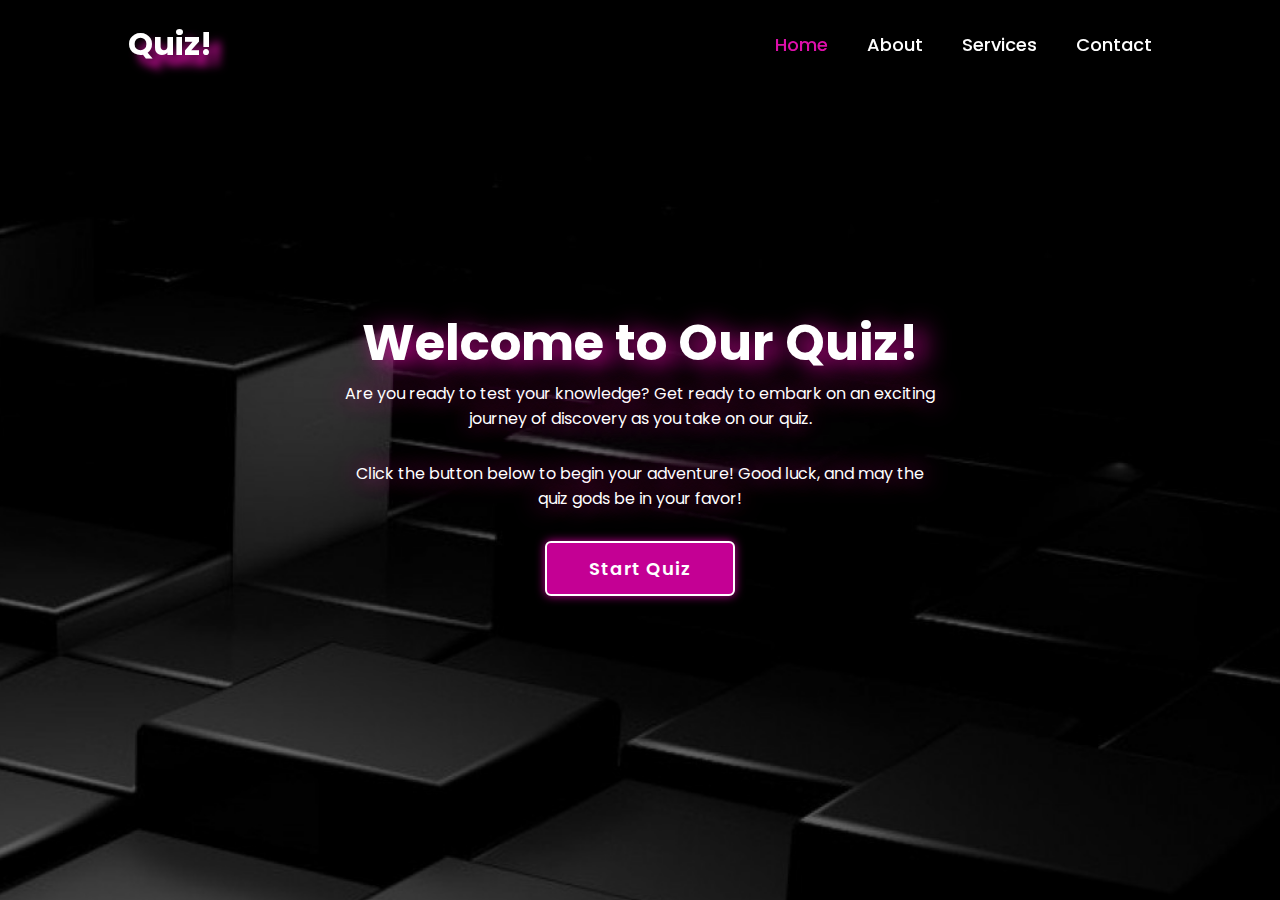
<file: index.html>
<!DOCTYPE html>
<html lang="en">
<head>
    <meta charset="UTF-8">
    <meta name="viewport" content="width=device-width, initial-scale=1.0">
    <title>Quiz</title>
    <link rel="stylesheet" href="./style.css">
</head>
<body>
    <main class="main">
        <header class="header">
            <a href="#" class="logo">Quiz!</a>

            <nav class="navbar">
                <a href="#" class="active">Home</a>
                <a href="#">About</a>
                <a href="#">Services</a>
                <a href="#">Contact</a>
            </nav>
        </header>

        <div class="container">
            <section class="quiz-section">
                <div class="quiz-box">
                    <h1>Quiz</h1>
                    <div class="quiz-header">
                        <span>Test Your Tech Knowledge!</span>
                        <span class="header-score">Score: 0 / 10</span>
                    </div>

                    <h2 class="question-text">What does HTML stand for?</h2>

                    <div class="option-list">
                        <!-- <div class="option">
                            <span>A.</span>
                        </div>
                        <div class="option">
                            <span>B.</span>
                        </div>
                        <div class="option">
                            <span>C.</span>
                        </div>
                        <div class="option">
                            <span>D.</span>
                        </div> -->
                    </div>

                    <div class="quiz-footer">
                        <div class="question-total">1 of 10 Questions</div>
                        <button class="next-btn">Next</button>
                    </div>
                </div>

                <div class="result-box">
                    <h2>Quiz Result!</h2>
                    <div class="percentage-container">
                        <div class="circular-progress">
                            <span class="progress-value">0%</span>
                        </div>

                        <span class="score-text">Your score 0 out of 10</span>
                    </div>

                    <div class="buttons">
                        <button class="tryAgain-btn">Try Again</button>
                        <button class="goHome-btn">Go to Home</button>
                    </div>
                </div>
            </section>
            <section class="home">
                <div class="home-content">
                    <h1>Welcome to Our Quiz!</h1>
                    <p>Are you ready to test your knowledge? Get ready to embark on an exciting journey of discovery as you take on our quiz.</p>
                    <p>Click the button below to begin your adventure! Good luck, and may the quiz gods be in your favor!</p>
                    <button class="start-btn">Start Quiz</button>
                </div>
            </section>
        </div>
    </main>

    <div class="popup-info">
        <h2>Quiz Guide</h2>
        <!-- <span class="info">1.You will have 15 seconds for each question.</span> -->
        <span class="info">1.Once you select your answer,it can't be undone.</span>
        <!-- <span class="info">2.You can't select any option once time goes off.</span> -->
        <span class="info">2.You can't exit from quiz while you're playing.</span>
        <span class="info">3.You'll get points on the basis of your correct answers.</span>

        <div class="btn-group">
            <button class="info-btn exit-btn">Exit Quiz</button>
            <a href="#" class="info-btn continue-btn">Continue</a>
        </div>
    </div>

    <script src="./script.js"></script>
    <script src="./questions.js"></script>
</body>
</html>
</file>
<file: style.css>
@import url('https://fonts.googleapis.com/css2?family=Poppins:wght@300;400;500;600;700;800;900&display=swap');

*{
    margin: 0;
    padding: 0;
    box-sizing: border-box;
    font-family: 'Poppins', sans-serif;
}

body {
    color: #fff;
    background: #09001d;
    overflow: hidden;
}

.header {
    position: fixed;
    top: 0;
    left: 0;
    width: 100%;
    padding: 20px 10%;
    background: transparent;
    display: flex;
    justify-content: space-between;
    align-items: center;
    z-index: 100;
}

.logo { 
    font-size: 32px;
    color: #fff;
    text-decoration: none;
    font-weight: 700;
    filter: drop-shadow(10px 10px 5px #de0faa);
}

.navbar a {
    font-size: 18px;
    color: #fff;
    text-decoration: none;
    font-weight: 500;
    margin-left: 35px;
    transition: .3s;
}

.navbar a:hover,
.navbar a.active{
    color: #de0faa;
}

.main {
    min-height: 100vh;
    background: url('7fe774bbacce09f00cb5b2e3cbc48db3.png') no-repeat;
    background-size: cover;
    background-position: center;
    pointer-events: auto;
    transition: .3s ease;
}

.main.active {
    filter: blur(15px);
    pointer-events: none;
}

.container {
    display: flex;
    height: 100vh;
    width: 200%;
}

.home {
    position: relative;
    left: -50%;
    width: 100%;
    display: flex;
    justify-content: center;
    align-items: center;
}

.home-content {
    max-width: 600px;
    display: flex;
    align-items: center;
    flex-direction: column;
}

.home-content h1{
    font-size: 50px;
    font-weight: 700;
    text-shadow: 10px 5px 25px rgba(249, 9, 185, 0.9);
}

.home-content p {
    font-size: 16px;
    text-align: center;
    text-shadow: 0 0 25px rgba(249, 9, 185, 0.9);
    margin-bottom: 30px;
}

.home-content pre {
    font-size: 20px;
    text-align: center;
    text-shadow: 0 0 25px rgba(249, 9, 185, 0.9);
    margin-bottom: 30px;
}

.home-content .start-btn {
    width: 190px;
    height: 55px;
    background: #c40094;
    border: 2px solid #fff;
    outline: none;
    border-radius: 6px;
    box-shadow: 0 0 10px #c40094;
    font-size: 18px;
    color: #fff;
    letter-spacing: 1px;
    font-weight: 600;
    cursor: pointer;
    transition: .5s;
}

.home-content .start-btn:hover {
    background: #09001d;
    box-shadow: none;
}

.popup-info {
    position: absolute;
    align-items: center;
    top: 32%;
    left: 33%;
    transform: translate(-50, -50) scale(.9);
    width: 500px;
    background: #fff;
    border-radius: 6px;
    padding: 10px 25px;
    opacity: 0;
    pointer-events: none;
    transition: .3s ease;
}

.popup-info.active {
    opacity: 1;
    pointer-events: auto;
    transform: translate(-50, -50) scale(1);
}

.popup-info h2 {
    font-size: 50px;
    color: #c40094;
}

.popup-info .info {
    display: inline-block;
    font-size: 16px;
    color: #333;
    font-weight: 500;
    margin: 4px 0;
}

.popup-info .btn-group {
    display: flex;
    justify-content: space-between;
    align-items: center;
    border-top: 1px solid #999;
    margin-top: 10px;
    padding: 15px 0 7px;
}

.popup-info .btn-group .info-btn {
    display: inline-flex;
    justify-content: center;
    align-items: center;
    width: 130px;
    height: 45px;
    background: #c40094;
    border: 2px solid #c40094;
    outline: none;
    border-radius: 6px;
    text-decoration: none;
    font-size: 16px;
    color: #fff;
    font-weight: 600;
    box-shadow: 0 0 10px rgba(0, 0, 0, .4);
    cursor: pointer;
    transition: .5s;
}

.popup-info .btn-group .info-btn:nth-child(1) {
    background: transparent;
    color: #c40094;
}

.popup-info .btn-group .info-btn:nth-child(1):hover {
    background: #c40094;
    color: #fff;
}

.popup-info .btn-group .info-btn:nth-child(2):hover {
    background: #950170;
    border-color: #950170;
}

.quiz-section {
    position: relative;
    left: -50%;
    width: 100%;
    background: #09001d;
    display: flex;
    justify-content: center;
    align-items: center;
    transition: .8s ease-in-out;
    transition-delay: .25s;
    z-index: 100;
}

.quiz-section.active {
    left: 0;

}       

.quiz-section .quiz-box{
    position: relative;
    width: 500px;
    background: transparent;
    border: 2px solid #c40094;
    border-radius: 6px;
    display: flex;
    flex-direction: column;
    padding: 20px 30px;
    opacity: 0;
    pointer-events: none;
    transform: scale(.9);
    transition: .3s ease;
    transition-delay: 0s;
}

.quiz-section .quiz-box.active {
    opacity: 1;
    pointer-events: auto;
    transform: scale(1);
    transition: 1s ease;
    transition-delay: 1s;
}

.quiz-box h1 {
    font-size: 32px;
    text-align: center;
    background: linear-gradient(45deg, transparent, #c40094, transparent);
    border-radius: 6px;
}

.quiz-box .quiz-header {
    display: flex;
    justify-content: space-between;
    align-items: center;
    padding: 20px 0;
    border-bottom: 2px solid #c40094;
    margin-bottom: 30px;
}

.quiz-header span{
    font-size: 18px;
    font-weight: 500;
}

.quiz-header .header-score{
    background: #c40094;
    border-radius: 3px;
    padding: 7px;
}

.quiz-box .question-text{
    font-size: 24px;
    font-weight: 600;
}

.option-list .option{
    width: 100%;
    padding: 12px;
    background: transparent;
    border: 2px solid rgba(255, 255, 255, 0.2);
    border-radius: 3px;
    font-size: 17px;
    margin: 15px 0;
    cursor: pointer;
    transition: .3s;
}

.option-list .option:hover {
    background: rgba(255,255,255,.1);
    border-color: rgba(255,255,255,.1);
}

.option-list .option.correct {
    background: #09001d;
    color: #00a63d;
    border-color: #00a63d;
}

.option-list .option.incorrect {
    background: #09001d;
    color: #a60045;
    border-color: #a60045;
}

.option-list .option.disabled {
    pointer-events: none;
}

.quiz-box .quiz-footer {
    display: flex;
    justify-content: space-between;
    align-items: center;
    border-top: 2px solid #c40094;
    padding-top: 20px;
    margin-top: 25px;
}

.quiz-footer .question-total{
    font-size: 16px;
    font-weight: 600;
}

.quiz-footer .next-btn {
    width: 100px;
    height: 45px;
    background: rgba(255,255,255,.1);
    border: 2px solid rgba(255,255,255,.1);
    outline: none;
    border-radius: 6px;
    font-size: 16px;
    color: rgba(255, 255, 255, 0.3);
    font-weight: 600;
    cursor: pointer;
    pointer-events: none;
    transition: .5s;
}

.quiz-footer .next-btn.active {
    pointer-events: auto;
    background: #c40094;
    border-color: #c40094;
    color: #fff;
}

.quiz-footer .next-btn.active:hover {
    background: #950170;
    border-color: #950170;
}

.quiz-section .result-box {
    position: absolute;
    top: 50%;
    left: 50%;
    transform: translate(-50%, -50%) scale(.9);
    width: 500px;
    background: transparent;
    border: 2px solid #c40094;
    border-radius: 6px;   
    padding: 20px;
    display: flex;
    flex-direction: column;
    align-items: center;
    opacity: 0;
    pointer-events: none;
    transition: .3s ease;
}

.quiz-section .result-box.active {
    opacity: 1;
    pointer-events: auto;
    transform: translate(-50%, -50%) scale(1);

}

.result-box h2 {
    font-size: 52px;
}

.result-box .percentage-container {
    width: 300px;
    display: flex;
    flex-direction: column;
    align-items: center;
    margin: 20px 0 40px;
}

.percentage-container .circular-progress{
    position: relative;
    width: 250px;
    height: 250px;
    background: conic-gradient(#c40094 3.6deg, rgba(255, 255, 255, .1) 0deg);
    border-radius: 50%; 
    display: flex;
    justify-content: center;
    align-items: center;
}

.percentage-container .circular-progress::before {
    content: '';
    position: absolute;
    width: 210px;
    height: 210px;
    background: #09001d;
    border-radius: 50%;
}

.circular-progress .progress-value{
    position: relative;
    font-size: 45px;
    font-weight: 600;
}

.percentage-container .score-text {
    font-size: 26px;
    font-weight: 600;
    margin-top: 20px;
}

.result-box .buttons {
    display: flex;
}

.buttons button {
    width: 130px;
    height: 47px;
    background: #c40094;
    border: 2px solid #c40094;
    outline: none;
    border-radius: 6px;
    font-size: 16px;
    color: #fff;
    font-weight: 600;
    margin: 0 20px 20px;
    cursor: pointer;
    transition: .5s;
}

.buttons button:nth-child(1):hover {
    background: #950170;
    border-color: #950170;
}

.buttons button:nth-child(2) {
    background: transparent;
    color: #c40094;   
}

.buttons button:nth-child(2):hover {
    background: #c40094;
    color: #fff;
}
</file>
